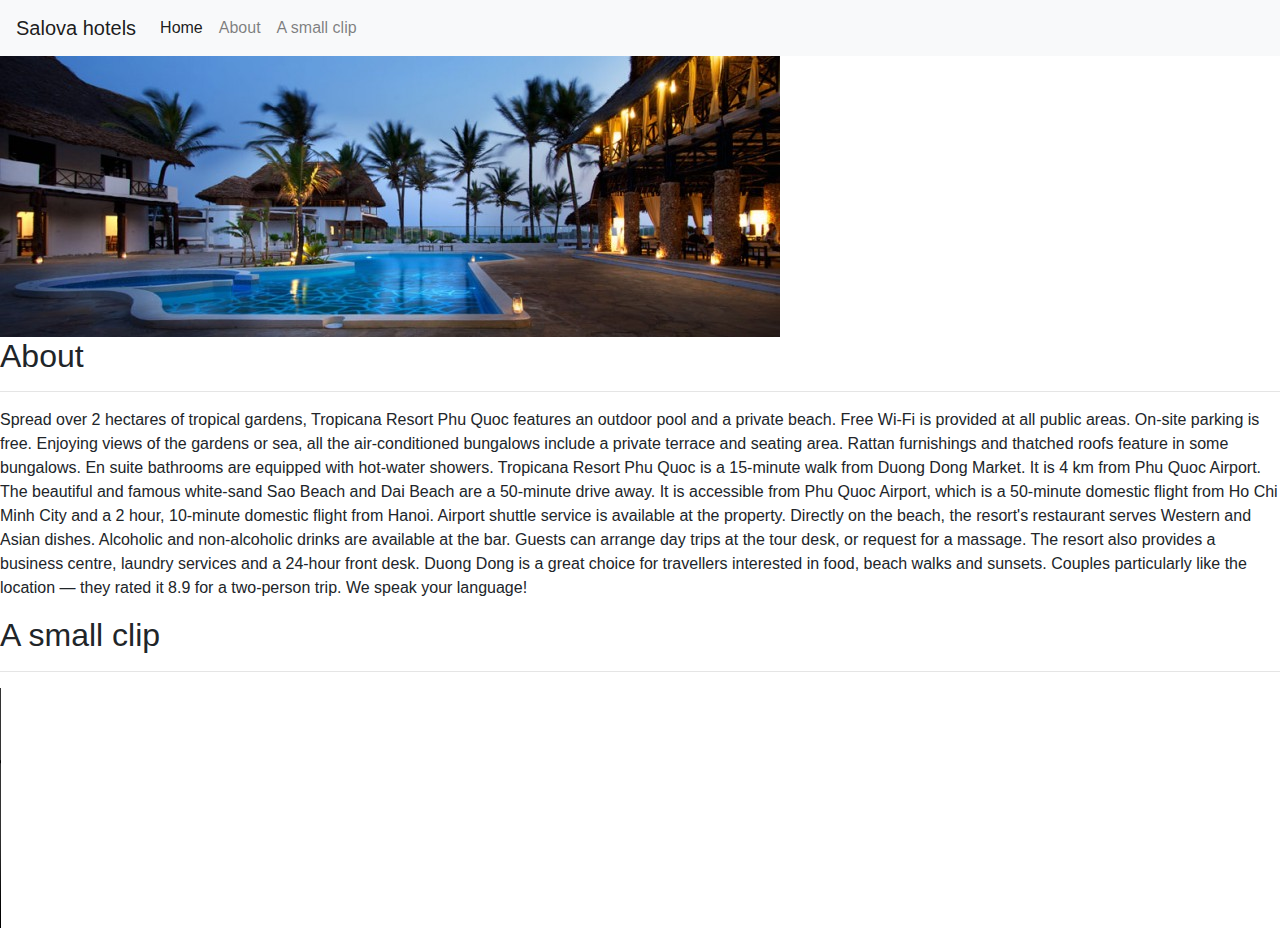
<file: index.html>
<!DOCTYPE html>
<html lang="en">
<head>
    <meta charset="UTF-8">
    <meta name="viewport" content="width=device-width, initial-scale=1.0">
    <link rel="stylesheet" href="https://stackpath.bootstrapcdn.com/bootstrap/4.4.1/css/bootstrap.min.css" 
          integrity="sha384-Vkoo8x4CGsO3+Hhxv8T/Q5PaXtkKtu6ug5TOeNV6gBiFeWPGFN9MuhOf23Q9Ifjh" crossorigin="anonymous">
    <title>salova resort</title>
</head>
<body>
    <header>
        <nav class="navbar navbar-expand-lg navbar-light bg-light">
            <a class="navbar-brand" href="#">Salova hotels</a>
            <button class="navbar-toggler" type="button" data-toggle="collapse" data-target="#navbarNav" aria-controls="navbarNav" aria-expanded="false" aria-label="Toggle navigation">
              <span class="navbar-toggler-icon"></span>
            </button>
            <div class="collapse navbar-collapse" id="navbarNav">
              <ul class="navbar-nav">
                <li class="nav-item active">
                  <a class="nav-link" href="#home">Home <span class="sr-only">(current)</span></a>
                </li>
                <li class="nav-item">
                  <a class="nav-link" href="#about">About</a>
                </li>
                <li class="nav-item">
                  <a class="nav-link" href="#video">A small clip</a>
                </li>
                
              </ul>
            </div>
          </nav>
       </header>
       <img src="./images/resort.jpg" alt="">
    

<section>
    <a name="home"></a>
    <h2>About</h2>
    <hr>
    <p>Spread over 2 hectares of tropical gardens, Tropicana Resort Phu Quoc features an outdoor pool and a private beach. Free Wi-Fi is provided at all public areas. On-site parking is free.

        Enjoying views of the gardens or sea, all the air-conditioned bungalows include a private terrace and seating area. Rattan furnishings and thatched roofs feature in some bungalows. En suite bathrooms are equipped with hot-water showers.
        
        Tropicana Resort Phu Quoc is a 15-minute walk from Duong Dong Market. It is 4 km from Phu Quoc Airport. The beautiful and famous white-sand Sao Beach and Dai Beach are a 50-minute drive away. It is accessible from Phu Quoc Airport, which is a 50-minute domestic flight from Ho Chi Minh City and a 2 hour, 10-minute domestic flight from Hanoi. Airport shuttle service is available at the property.
        
        Directly on the beach, the resort's restaurant serves Western and Asian dishes. Alcoholic and non-alcoholic drinks are available at the bar.
        
        Guests can arrange day trips at the tour desk, or request for a massage. The resort also provides a business centre, laundry services and a 24-hour front desk.
        
        Duong Dong is a great choice for travellers interested in food, beach walks and sunsets.
        
        Couples particularly like the location — they rated it 8.9 for a two-person trip.
        
        We speak your language! </p>



</section>
<div id="video">
    <h2>A small clip</h2>
    <hr>
    <div>
        <video width="320" height="240" controls>
            <source src= "https://www.youtube.com/watch?v=l9908wfr464&t=1s"type="video/mp4">
        </video> 
    </div>

    
    
</body>
</div>
</html>
</file>
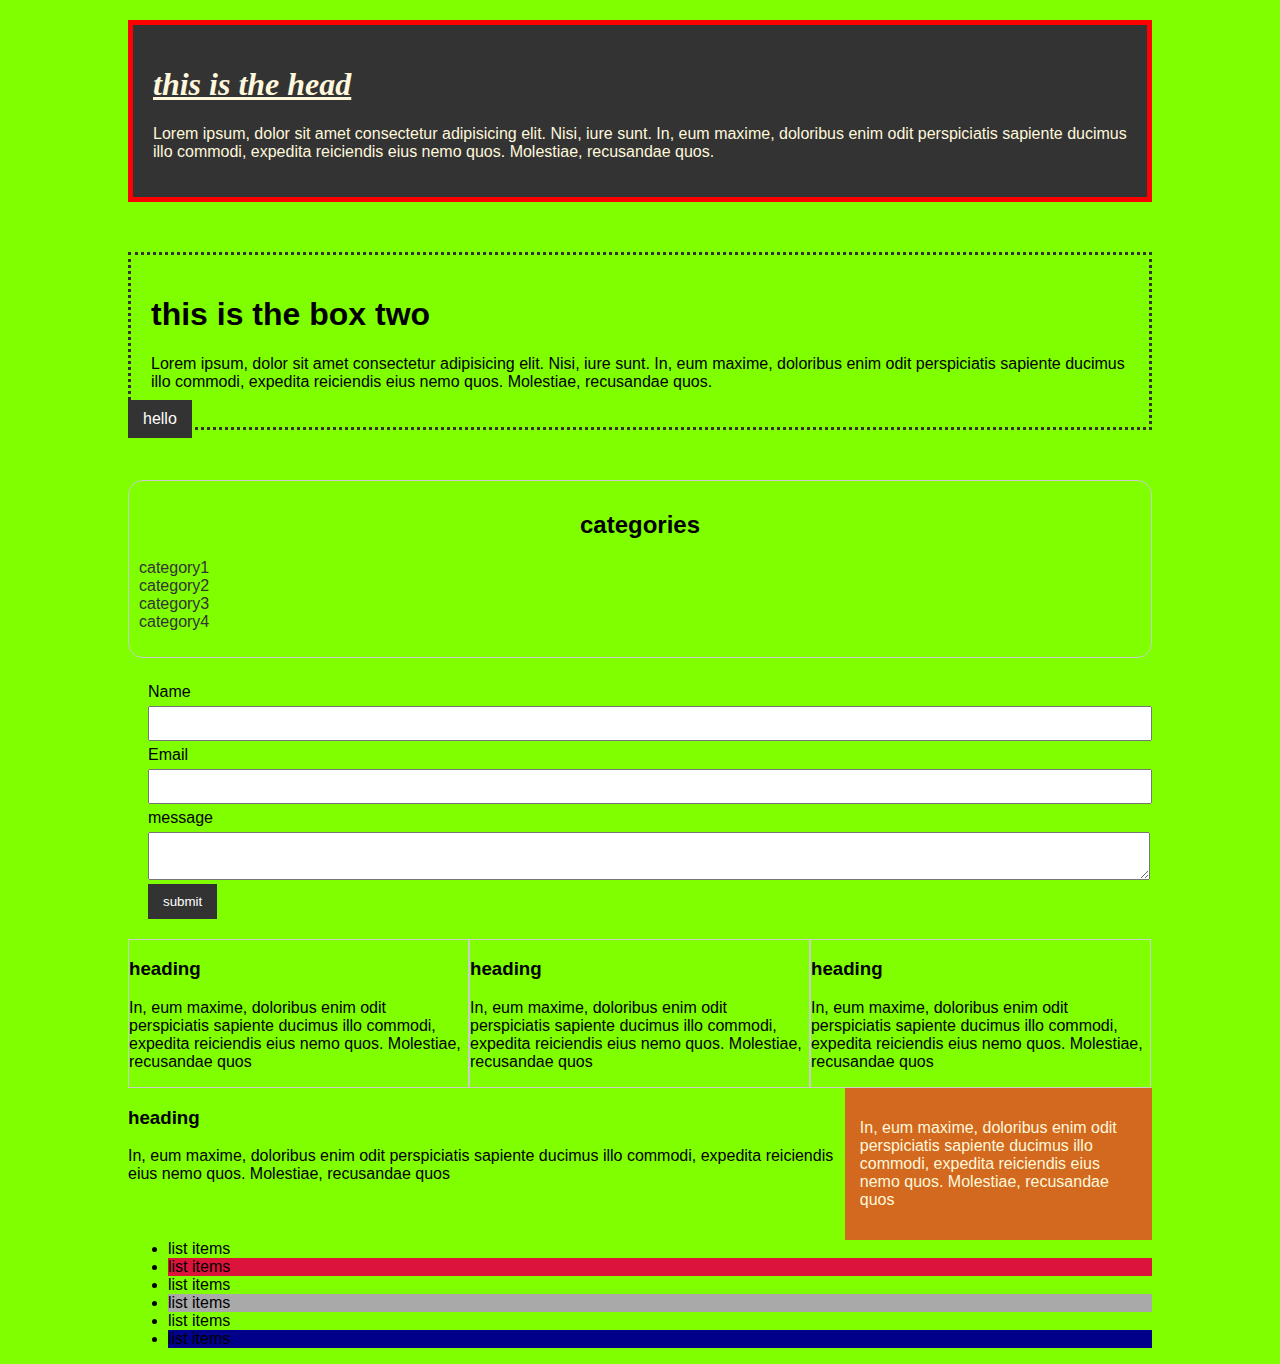
<file: css-course/index.html>
<!DOCTYPE html>
<html lang="en">
<head>
    <meta charset="UTF-8">
    <meta name="viewport" content="width=device-width, initial-scale=1.0">
    <link rel="stylesheet" href="./style.css">
    <title>css workout</title>
</head>
<body>
    <div class="container">
        <div class="box-1">
            <h1>this is the head</h1>
            <p>Lorem ipsum, dolor sit amet consectetur adipisicing elit. 
            Nisi, iure sunt. In, eum maxime, doloribus enim odit perspiciatis 
            sapiente ducimus illo commodi, 
            expedita reiciendis eius nemo quos. Molestiae, recusandae quos.</p>
        </div>
        <div class="box-2">
            <h1>this is the box two</h1>
            <p>Lorem ipsum, dolor sit amet consectetur adipisicing elit. 
            Nisi, iure sunt. In, eum maxime, doloribus enim odit perspiciatis 
            sapiente ducimus illo commodi, 
            expedita reiciendis eius nemo quos. Molestiae, recusandae quos.</p>
        </div>
        <div class="categories">
            <h2>categories</h2>
            <ul>
                <li><a href="#">category1</a></li>
                <li><a href="#">category2</a></li>
                <li><a href="#">category3</a></li>
                <li><a href="#">category4</a></li>
            </ul>
        </div>
    <form action="" class="my-form">
        <div class="form-group">
            <label for="">Name</label>
            <input type="text" name="name">
        </div>
        <div class="form-group">
            <label for="">Email</label>
            <input type="text" name="email">
        </div>
        <div class="form-group">
            <label for="">message</label>
            <textarea name="message" id=""></textarea>
        </div>
        <input type="submit" value="submit" type="submit" class="button">
    </form>

    <div class="block">
        <h3>heading</h3>
        <p>In, eum maxime, doloribus enim odit perspiciatis 
           sapiente ducimus illo commodi, 
           expedita reiciendis eius nemo quos. Molestiae, recusandae quos
        </p>   
        
    </div>
    <div class="block">
        <h3>heading</h3>
        <p>In, eum maxime, doloribus enim odit perspiciatis 
           sapiente ducimus illo commodi, 
           expedita reiciendis eius nemo quos. Molestiae, recusandae quos
        </p>   
        
    </div>
    <div class="block">
        <h3>heading</h3>
        <p>In, eum maxime, doloribus enim odit perspiciatis 
            sapiente ducimus illo commodi, 
            expedita reiciendis eius nemo quos. Molestiae, recusandae quos
        </p>   
        
    </div>
    <div class="crl"></div>
    <div id="main-block">
        <h3>heading</h3>
        <p>In, eum maxime, doloribus enim odit perspiciatis 
            sapiente ducimus illo commodi, 
            expedita reiciendis eius nemo quos. Molestiae, recusandae quos
        </p> 

    </div>
    <div id="sidebar">
        <p>In, eum maxime, doloribus enim odit perspiciatis 
            sapiente ducimus illo commodi, 
            expedita reiciendis eius nemo quos. Molestiae, recusandae quos
        </p> 

    </div>
    <ul class="my-list">
        <li>list items</li>
        <li>list items</li>
        <li>list items</li>
        <li>list items</li>
        <li>list items</li>
        <li>list items</li>
    </ul>
    
    <a class="fix-me button"href="">hello</a>

   </div>
    <script src=""></script>
</body>
</html>
</file>
<file: css-course/style.css>
body{
    background-color: chartreuse;
    font-family: Arial, Helvetica, sans-serif;
    font-size: 16px;
    font-weight: normal;
    margin: 0;

}

.box-1{
    background-color: #333;
    color: cornsilk;
    border: 5px red solid;
    padding:20px;
    margin:20px 0;

}
a{
    text-decoration: none;
    color: #333;

}

a:hover{
    color: red;
}
a:active{
    color: green;
}


.container{

    width: 80%;
    margin: auto;
    
}
.crl{
    clear: both;
}
.box-1 h1{
    font-family: fantasy;
    font-weight: 800;
    font-style: italic;
    text-decoration: underline;
}

.box-2{
    border: 3px dotted #333;
    padding: 20px;
    margin: 50px 0;
}

.categories{
    border: 1px #ccc solid;
    padding: 10px;
    border-radius: 15px;
}

.categories h2{
    text-align: center;
}

.categories ul{
    padding: 0;
    list-style: none;
}

.my-form{
    padding: 20px;
}

.my-form.form-group{
    padding-bottom:15px;
}

.my-form label{
    display: block;
    padding: 5px 0;
}
.my-form input[type='text'], .my-form textarea{
    padding: 8px;
    width: 100%;
    
}

.button{
    background-color: #333;
    color: #fff;
    padding: 10px 15px;
    border: none;

}
.button:hover{
    background-color: aqua;
    color: burlywood;
}

.block{
    float: left;
    width: 33.3%;
    border: 1px solid #ccc;
    box-sizing: border-box;
}

#main-block{
    float: left;
    width: 70%;
}

#sidebar{
    float: left;
    width: 30%;
    background-color: chocolate;
    color: cornsilk;
    padding: 15px;
    box-sizing: border-box;
}

.fix-me{
    position: fixed;
    top:400px;
    
}

.my-list li:nth-child(2){
    background: crimson;
}

.my-list li:last-child{
    background-color: darkblue;

}

.my-list li:nth-child(4){
    background-color: darkgrey;
}
</file>
